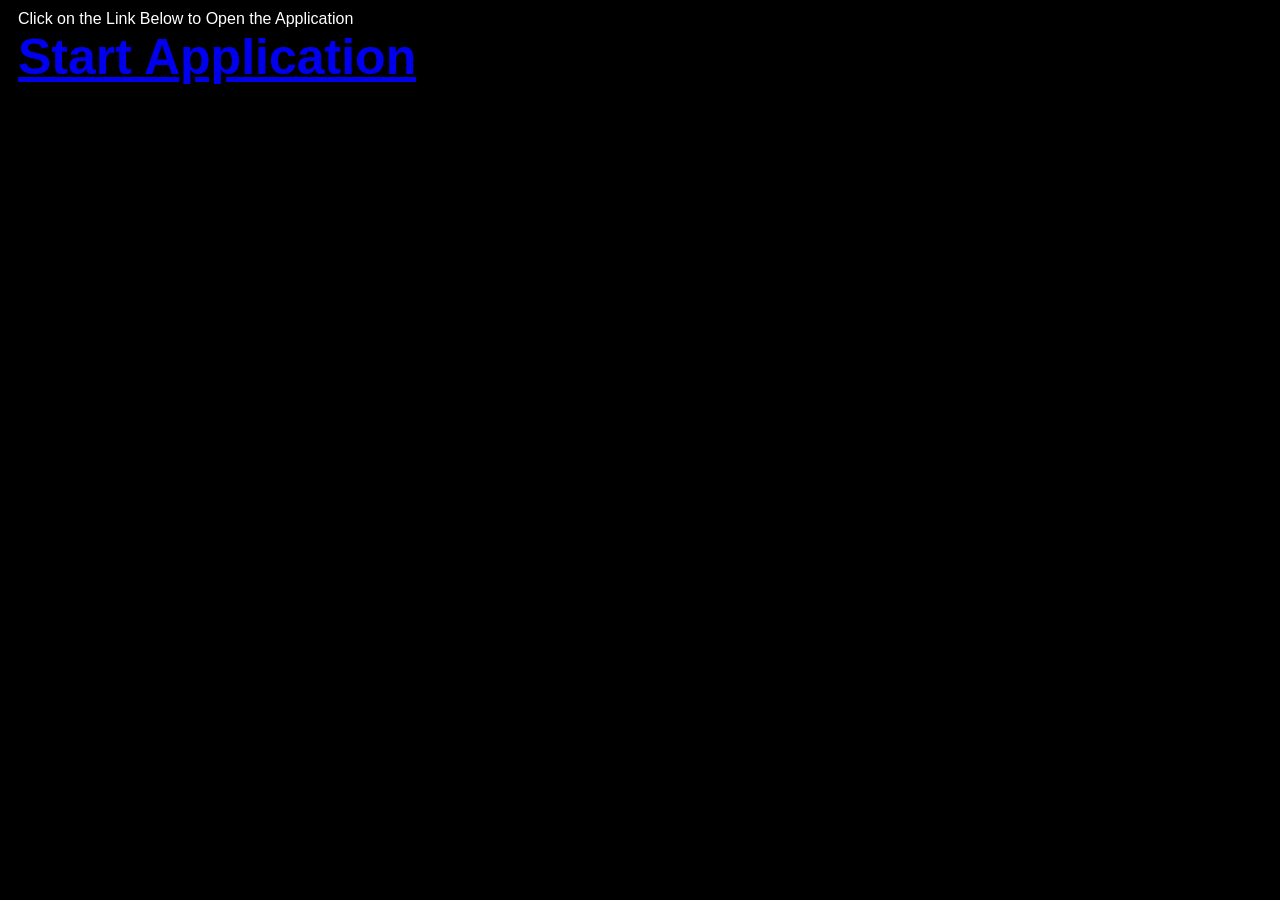
<file: index.html>
<!-- Dedicated to God the Father -->
<!-- All Rights Reserved Christopher Andrew Topalian Copyright 2000-2026 -->
<!-- https://github.com/ChristopherTopalian -->
<!-- https://github.com/ChristopherAndrewTopalian -->
<!-- index.html -->

<html>
<head>
<title> index </title>

<meta charset = 'UTF-8'>

<meta name = 'viewport' content = 'width = device-width, initial-scale = 1.0'>

<style>

body
{
    background-color: rgb(0, 0, 0);
    font-family: Arial;
    color: rgb(255, 255, 255);
}

</style>

<script>

// shortcuts.js

function ge(whichId)
{
    let result = document.getElementById(whichId);
    return result;
}

function ce(whichType)
{
    let result = document.createElement(whichType);
    return result;
}

function ba(whichElement)
{
    let result = document.body.append(whichElement);
    return result;
}

function cl(whichMessage)
{
    let result = console.log(whichMessage);
    return result;
}

function ct(whichText)
{
    let result = document.createTextNode(whichText);
    return result;
}

function gr(whichId)
{
    let result =  ge(whichId).getBoundingClientRect();
    return result;
}

//----//

// Dedicated to God the Father
// All Rights Reserved Christopher Andrew Topalian Copyright 2000-2026
// https://github.com/ChristopherTopalian
// https://github.com/ChristopherAndrewTopalian
// https://sites.google.com/view/CollegeOfScripting

//-//

function makeAppLink()
{
    let theLink = 'CATopalian_JavaScript_Space_Weather_Data_Center.html';

    let mainDiv = ce('div');
    mainDiv.style.display = 'flex';
    mainDiv.style.flexDirection = 'column';
    mainDiv.style.margin = 10 + 'px';
    ba(mainDiv);

    //-//

    let instructions = ce('div');
    instructions.textContent = 'Click on the Link Below to Open the Application';
    mainDiv.append(instructions);

    //-//

    let appLink = ce('a');
    appLink.href = theLink;
    appLink.textContent = 'Start Application';
    appLink.style.fontSize = 50 + 'px';
    appLink.style.fontWeight = 'bold';
    mainDiv.append(appLink);
}

function whenLoaded()
{
    makeAppLink();
}

</script>

</head>

<body onload = 'whenLoaded();'>

</body>

</html>
</file>
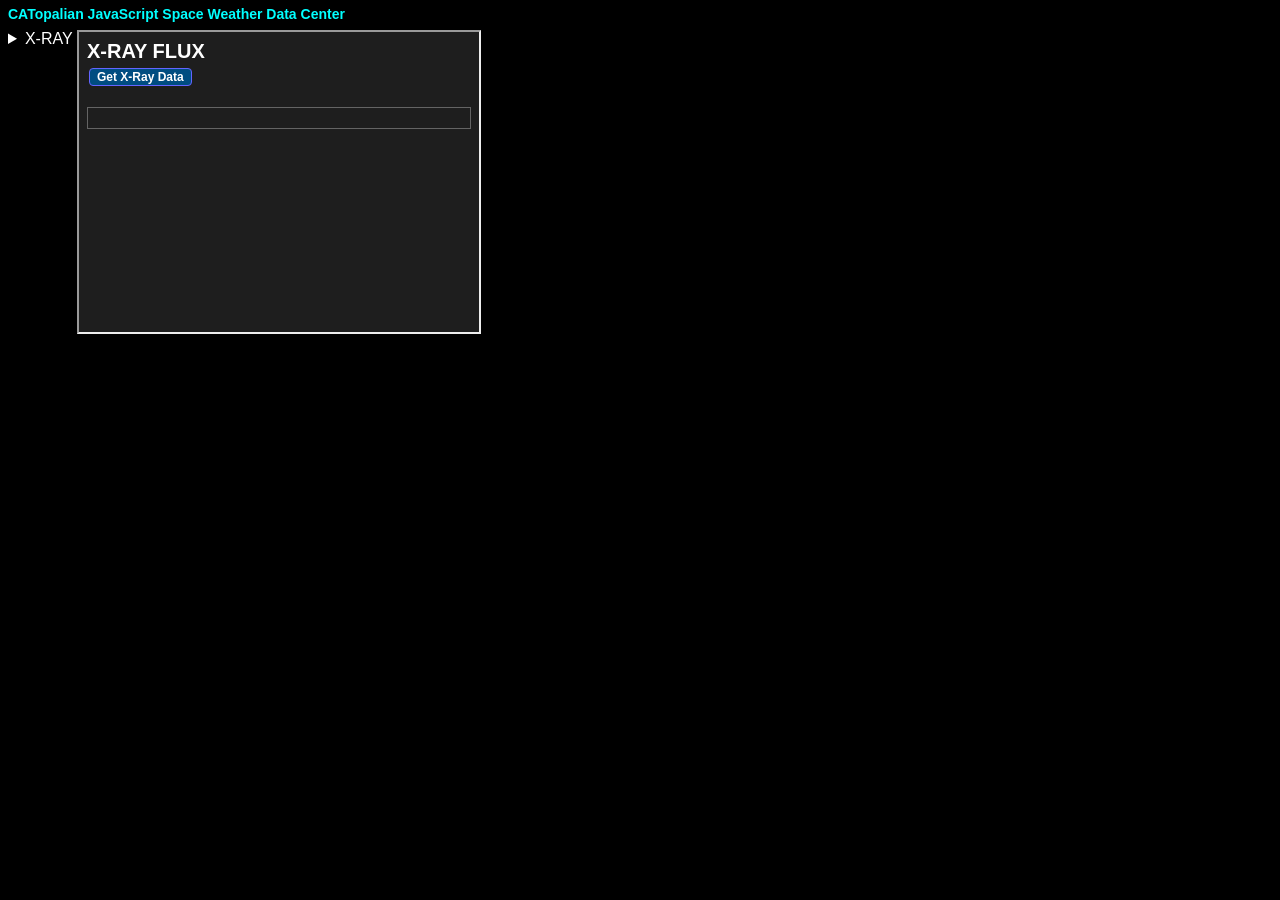
<file: CATopalian_JavaScript_Space_Weather_Data_Center.html>
<!-- Dedicated to God the Father -->
<!-- All Rights Reserved Christopher Andrew Topalian Copyright 2000-2026 -->
<!-- https://github.com/ChristopherTopalian -->
<!-- https://github.com/ChristopherAndrewTopalian -->
<!-- CATopalian_JavaScript_Space_Weather_Data_Center.html -->

<html>
<head>
<title> CATopalian JavaScript Space Weather Data Center </title>

<meta charset = 'UTF-8'>

<meta name = 'viewport' content = 'width = device-width, initial-scale = 1.0'>

<link rel = "icon" href = "src/media/textures/icons/CATopalian_True_AI_Centered.png" type = "image/png">

<link rel = 'stylesheet' href = 'src/css/style001.css'>

<script src = 'src/js/sound/sound.js'></script>

<script>

// shortcuts.js

function ge(whichId)
{
    let result = document.getElementById(whichId);
    return result;
}

function ce(whichType)
{
    let result = document.createElement(whichType);
    return result;
}

function ba(whichElement)
{
    let result = document.body.append(whichElement);
    return result;
}

function cl(whichMessage)
{
    let result = console.log(whichMessage);
    return result;
}

function ct(whichText)
{
    let result = document.createTextNode(whichText);
    return result;
}

function gr(whichId)
{
    let result =  ge(whichId).getBoundingClientRect();
    return result;
}

//----//

function makeInterface()
{
    let titleAndLink = ce('a');
    titleAndLink.href = 'https://github.com/ChristopherAndrewTopalian/CATopalian_JavaScript_Space_Weather_Data_Center';
    titleAndLink.target = '_blank';
    titleAndLink.style.fontFamily = 'Arial';
    titleAndLink.style.fontWeight = 'bold';
    titleAndLink.textContent = 'CATopalian JavaScript Space Weather Data Center';
    titleAndLink.style.fontSize = '14px';
    titleAndLink.style.textDecoration = 'none';
    titleAndLink.style.color = 'rgb(0, 255, 255)';
    titleAndLink.style.lineHeight = '12px';
    ba(titleAndLink);
    
    //-//

    let mainDiv = ce('div');
    mainDiv.style.display = 'flex';
    mainDiv.style.flexDirection = 'row';
    mainDiv.style.marginTop = 10 + 'px';
    mainDiv.style.gap = '4px';
    ba(mainDiv);

    //-//

    let xrayPages = [
    {
        name: '001',
        url: 'src/html/x-ray/001/CATopalian_JavaScript_Space_Weather_Data_Center.html',
    },
    
    {
        name: '002',
        url: 'src/html/x-ray/002/CATopalian_JavaScript_Space_Weather_Data_Center.html',
    },
    
    {
        name: '003',
        url: 'src/html/x-ray/003/CATopalian_JavaScript_Space_Weather_Data_Center.html',
    },
    
    {
        name: '004',
        url: 'src/html/x-ray/004/CATopalian_JavaScript_Space_Weather_Data_Center.html',
    }
    
    ];
    
    //-//
    
    let xrayDetails = ce('details');
    mainDiv.append(xrayDetails);
    
    let xraySummary = ce('summary');
    xraySummary.textContent = 'X-RAY';
    xrayDetails.append(xraySummary);
    
    //-//
    
    let xrayBtnContainer = ce('div');
    xrayBtnContainer.style.border = 'solid 1px rgb(100, 100, 100)';
    xrayBtnContainer.style.display = 'flex';
    xrayBtnContainer.style.flexDirection = 'column';
    xrayDetails.append(xrayBtnContainer);
    
    for (let x = 0; x < xrayPages.length; x++)
    {
        let pageBtn = ce('button');
        pageBtn.onmouseover = function()
        {
            hoverSound();
        };
        pageBtn.onclick = function()
        {
            clickSound();
            ge('theFrame').src = xrayPages[x].url;
        };
        pageBtn.textContent = xrayPages[x].name;
        pageBtn.style.fontSize = 15 + 'px';
        pageBtn.style.fontWeight = 'bold';
        pageBtn.style.alignSelf = 'flex-start';
        xrayBtnContainer.append(pageBtn);
    }
    
    //-//
    
    let theFrame = ce('iframe');
    theFrame.style.width = '400px';
    theFrame.style.height = '300px';
    theFrame.id = 'theFrame';
    theFrame.src = xrayPages[0].url;
    mainDiv.append(theFrame);
}

function whenLoaded()
{
    makeInterface();
}

</script>

</head>

<body onload = 'whenLoaded();'>

</body>

</html>
</file>
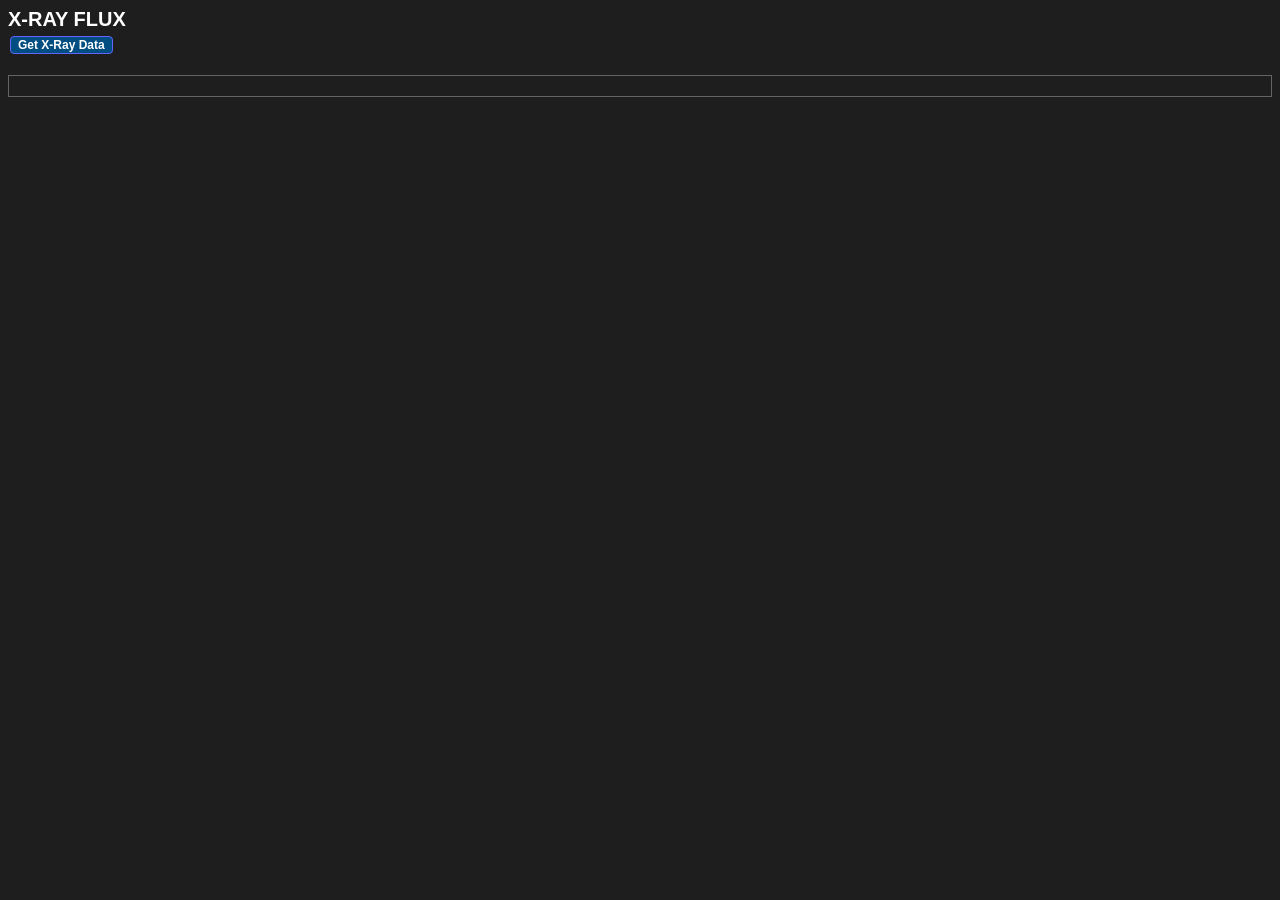
<file: src/html/x-ray/001/CATopalian_JavaScript_Space_Weather_Data_Center.html>
<!-- Dedicated to God the Father -->
<!-- All Rights Reserved Christopher Andrew Topalian Copyright 2000-2026 -->
<!-- https://github.com/ChristopherTopalian -->
<!-- https://github.com/ChristopherAndrewTopalian -->
<!-- CATopalian_JavaScript_Space_Weather_Data_Center.html-->

<!DOCTYPE html>
<html lang = 'en'>
<head>
<title> CATopalian JavaScript Space Weather Data Center </title>

<meta charset = 'UTF-8'>

<meta name = 'viewport' content = 'width = device-width, initial-scale = 1.0'>

<style>

body
{
    background-color: rgb(30, 30, 30);
    color: rgb(255, 255, 255); 
    font-family: Arial;
    font-size: 20px;
    font-weight: bold;
}

button
{
    background-color: rgb(0, 77, 129);
    margin-left: 2px;
    margin-right: 2px;
    margin-top: 1px;
    margin-bottom: 1px;
    border-style: solid;
    border-width: 1px;
    border-color: rgb(100, 100, 255);
    border-radius: 4px;
    padding-left: 7px;
    padding-right: 7px;
    padding-top: 1px;
    padding-bottom: 1px;
    opacity: 1.0;
    font-size: 12px;
    font-weight: bold;
    color: rgb(255, 255, 255);
    text-align: center;
    cursor: pointer;
}

button:hover
{
    background-color: rgb(6, 31, 47);
    border-color: rgb(0, 255, 255);
    color: rgb(0, 255, 255);
}

button:active
{
    position: relative;
    top: 1px;
    color: rgb(255, 0, 255);
}

#theTextDiv
{
    margin-top: 20px;
    /* white-space pre-wrap keeps the formatting if we use newlines */
    white-space: pre-wrap;
    border: 1px solid rgb(100, 100, 100);
    padding: 10px;
    font-family: monospace;
}

</style>

<script src = 'fetchXrayData.js'></script>

<script>

// shortcuts.js

function ge(whichId)
{
    let result = document.getElementById(whichId);
    return result;
}

function ce(whichType)
{
    let result = document.createElement(whichType);
    return result;
}

function ba(whichElement)
{
    let result = document.body.append(whichElement);
}

function cl(whichMessage)
{
    console.log(whichMessage);
}

//----//

function makeInterface()
{
    let xrayFlux = ce('div');
    xrayFlux.textContent = 'X-RAY FLUX';
    xrayFlux.style.fontSize = "20px";
    ba(xrayFlux);

    //-//

    let fetchDataBtn = ce('button');
    fetchDataBtn.textContent = 'Get X-Ray Data';
    
    // the click function must be ASYNC because showXrayData is async
    fetchDataBtn.onclick = async function() 
    {
        // we need to call fetchXrayData() directly to get the object.
        let data = await fetchXrayData(); 
        
        // let's grab the LATEST reading (last one in list).
        let latest = data[data.length - 1];
        
        // format the string for the display
        let report = 
        'Time: ' +
        latest.time_tag + '\n' +
        'Flux: ' + latest.flux + '\n' + 'Energy: ' + latest.energy;
        
        ge('theTextDiv').textContent = report;
    };
    ba(fetchDataBtn);

    //-//
    
    let theTextDiv = ce('div');
    theTextDiv.id = 'theTextDiv';
    ba(theTextDiv);
}

</script>

</head>

<body onload = 'makeInterface();'>

</body>

</html>
</file>
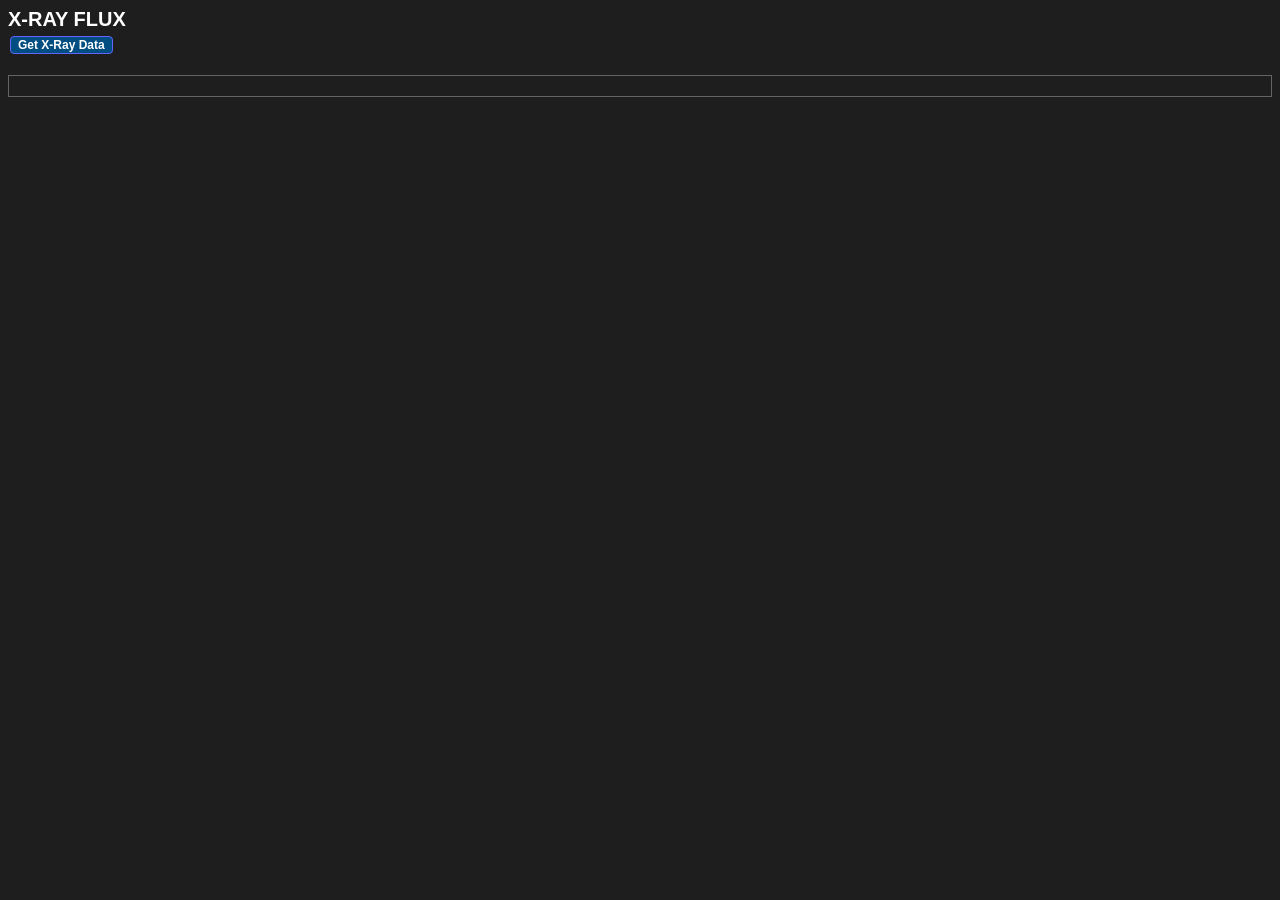
<file: src/html/x-ray/002/CATopalian_JavaScript_Space_Weather_Data_Center.html>
<!-- Dedicated to God the Father -->
<!-- All Rights Reserved Christopher Andrew Topalian Copyright 2000-2026 -->
<!-- https://github.com/ChristopherTopalian -->
<!-- https://github.com/ChristopherAndrewTopalian -->
<!-- CATopalian_JavaScript_Space_Weather_Data_Center.html-->

<!DOCTYPE html>
<html lang = 'en'>
<head>
<title> CATopalian JavaScript Space Weather Data Center </title>

<meta charset = 'UTF-8'>

<meta name = 'viewport' content = 'width = device-width, initial-scale = 1.0'>

<style>

body
{
    background-color: rgb(30, 30, 30);
    font-family: Arial;
    font-size: 20px;
    font-weight: bold;
    color: rgb(255, 255, 255); 
}

button
{
    background-color: rgb(0, 77, 129);
    margin-left: 2px;
    margin-right: 2px;
    margin-top: 1px;
    margin-bottom: 1px;
    border-style: solid;
    border-width: 1px;
    border-color: rgb(100, 100, 255);
    border-radius: 4px;
    padding-left: 7px;
    padding-right: 7px;
    padding-top: 1px;
    padding-bottom: 1px;
    opacity: 1.0;
    font-size: 12px;
    font-weight: bold;
    color: rgb(255, 255, 255);
    text-align: center;
    cursor: pointer;
}

button:hover
{
    background-color: rgb(6, 31, 47);
    border-color: rgb(0, 255, 255);
    color: rgb(0, 255, 255);
}

button:active
{
    position: relative;
    top: 1px;
    color: rgb(255, 0, 255);
}

#theTextDiv
{
    margin-top: 20px;
    /* white-space pre-wrap keeps the formatting if we use newlines */
    white-space: pre-wrap;
    border: 1px solid rgb(100, 100, 100);
    padding: 10px;
    font-family: monospace;
}

</style>

<script src = 'fetchXrayData.js'></script>

<script>

// shortcuts.js

function ge(whichId)
{
    let result = document.getElementById(whichId);
    return result;
}

function ce(whichType)
{
    let result = document.createElement(whichType);
    return result;
}

function ba(whichElement)
{
    let result = document.body.append(whichElement);
}

function cl(whichMessage)
{
    console.log(whichMessage);
}

//----//

function makeInterface()
{
    let xrayFlux = ce('div');
    xrayFlux.textContent = 'X-RAY FLUX';
    xrayFlux.style.fontSize = "20px";
    ba(xrayFlux);

    //-//

    let fetchDataBtn = ce('button');
    fetchDataBtn.textContent = 'Get X-Ray Data';
    
    // the click function must be ASYNC because fetchXrayData is async
    fetchDataBtn.onclick = async function() 
    {
        // call the data
        let theData = await fetchXrayData(); 
        
        // safety check: Did we get data?
        if (theData.length > 0)
        {
            // let's grab the LATEST reading
            let latestReading = theData[theData.length - 1];
            
            // extract the flux number
            let currentFlux = latestReading.flux;
            
            // run it through the classifier
            let status = getFlareClass(currentFlux);
            
            // format the string for the display
            let report = 
            '-----------------------------\n' +
            'SPACE WEATHER COMMAND\n' +
            'Time: ' + latestReading.time_tag + '\n' +
            'Current Flux: ' + currentFlux + '\n' +
            'Status: ' + status + '\n' +
            '-----------------------------';
            
            ge('theTextDiv').textContent = report;
        }
        else
        {
            ge('theTextDiv').textContent = "No data received.";
        }
    };
    ba(fetchDataBtn);

    //-//
    
    let theTextDiv = ce('div');
    theTextDiv.id = 'theTextDiv';
    ba(theTextDiv);
}

</script>

</head>

<body onload = 'makeInterface();'>

</body>

</html>
</file>
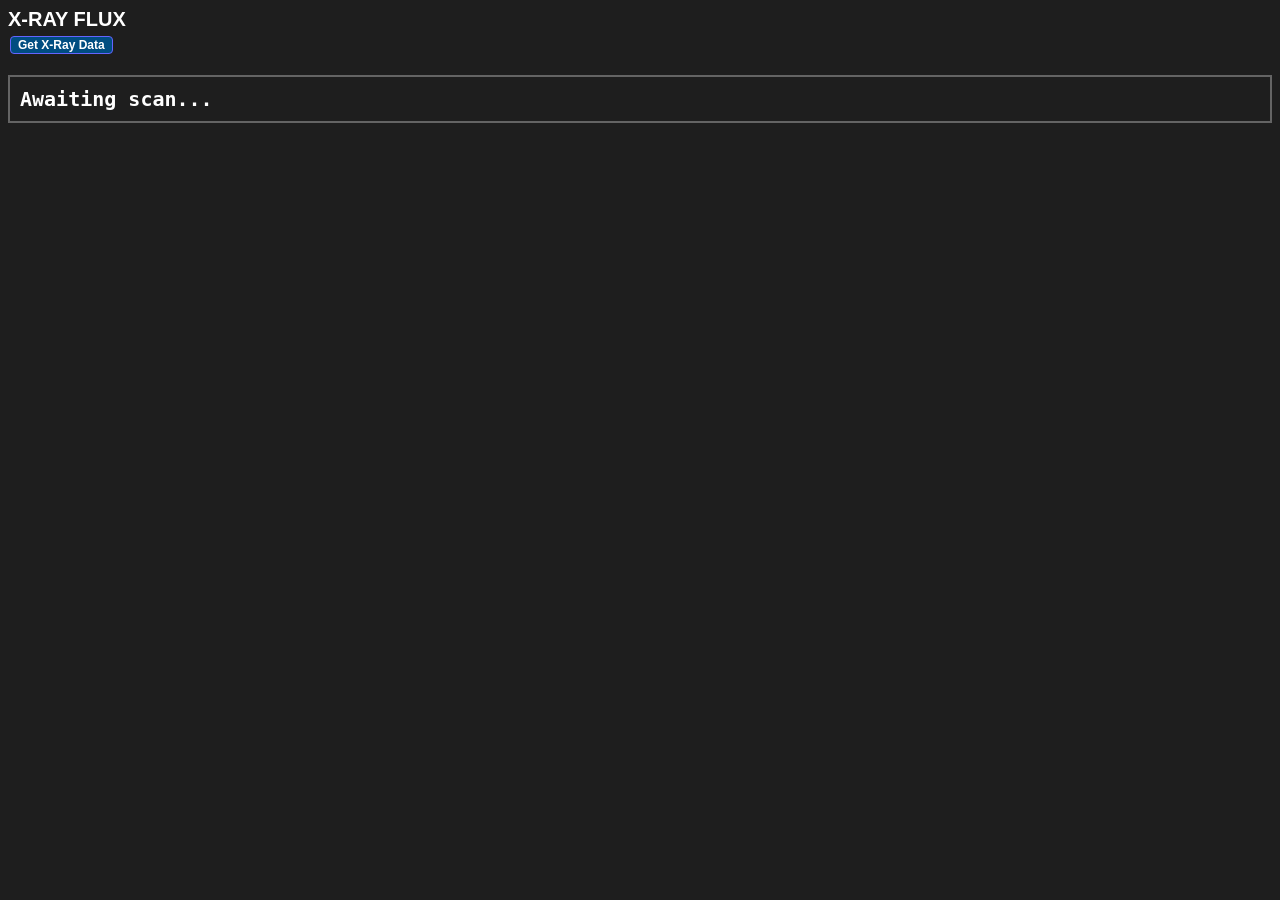
<file: src/html/x-ray/003/CATopalian_JavaScript_Space_Weather_Data_Center.html>
<!-- Dedicated to God the Father -->
<!-- All Rights Reserved Christopher Andrew Topalian Copyright 2000-2026 -->
<!-- https://github.com/ChristopherTopalian -->
<!-- https://github.com/ChristopherAndrewTopalian -->
<!-- CATopalian_JavaScript_Space_Weather_Data_Center.html-->

<!DOCTYPE html>
<html lang='en'>
<head>
<title> CATopalian JavaScript Space Weather Data Center </title>

<meta charset = 'UTF-8'>

<meta name = 'viewport' content = 'width = device-width, initial-scale = 1.0'>

<style>

body
{
    background-color: rgb(30, 30, 30);
    font-family: Arial;
    font-size: 20px;
    font-weight: bold;
    color: rgb(255, 255, 255); 
}

button
{
    background-color: rgb(0, 77, 129);
    margin-left: 2px;
    margin-right: 2px;
    margin-top: 1px;
    margin-bottom: 1px;
    border-style: solid;
    border-width: 1px;
    border-color: rgb(100, 100, 255);
    border-radius: 4px;
    padding-left: 7px;
    padding-right: 7px;
    padding-top: 1px;
    padding-bottom: 1px;
    opacity: 1.0;
    font-size: 12px;
    font-weight: bold;
    color: rgb(255, 255, 255);
    text-align: center;
    cursor: pointer;
}

button:hover
{
    background-color: rgb(6, 31, 47);
    border-color: rgb(0, 255, 255);
    color: rgb(0, 255, 255);
}

button:active
{
    position: relative;
    top: 1px;
    color: rgb(255, 0, 255);
}

#theTextDiv
{
    margin-top: 20px;
    /* white-space pre-wrap keeps the formatting if we use newlines */
    white-space: pre-wrap;
    border: 2px solid rgb(100, 100, 100);
    padding: 10px;
    /* smooth transition for the color changes */
    transition: border-color 0.3s, color 0.3s; 
    font-family: monospace;
}

</style>

<script src = 'fetchXrayData.js'></script>

<script>

// shortcuts.js

function ge(whichId)
{
    let result = document.getElementById(whichId);
    return result;
}

function ce(whichType)
{
    let result = document.createElement(whichType);
    return result;
}

function ba(whichElement)
{
    let result = document.body.append(whichElement);
}

function cl(whichMessage)
{
    console.log(whichMessage);
}

//----//

function makeInterface()
{
    let xrayFlux = ce('div');
    xrayFlux.textContent = 'X-RAY FLUX';
    xrayFlux.style.fontSize = "20px";
    ba(xrayFlux);

    //-//

    let fetchDataBtn = ce('button');
    fetchDataBtn.textContent = 'Get X-Ray Data';
    
    // the click function must be ASYNC because fetchXrayData is async
    fetchDataBtn.onclick = async function() 
    {
        // call the Worker to get the data
        let xrayData = await fetchXrayData(); 
        
        // safety check: Did we get data?
        if (xrayData)
        {
            // let's grab the LATEST reading
            let latestReading = xrayData[xrayData.length - 1];
            
            // extract the flux number
            let currentFlux = latestReading.flux;
            
            // run it through the Calculator
            let ratingString = formatFlareRating(currentFlux);
            
            // run it through the Artist
            let colorCode = getFlareColor(currentFlux);
            
            // format the string for the display
            let report = 
            '-----------------------------\n' +
            'SYSTEM STATUS: ONLINE\n' +
            'Time: ' + latestReading.time_tag + '\n' +
            'Raw Flux: ' + currentFlux + '\n' +
            'Threat Level: ' + ratingString + '\n' +
            '-----------------------------';
            
            let displayDiv = ge('theTextDiv');
            displayDiv.textContent = report;
            
            // apply the Artist's color to the interface!
            displayDiv.style.color = colorCode;
            displayDiv.style.borderColor = colorCode;
        }
        else
        {
            let displayDiv = ge('theTextDiv');
            displayDiv.textContent = "System Offline: No data received.";
            displayDiv.style.color = "red";
            displayDiv.style.borderColor = "red";
        }
    };
    ba(fetchDataBtn);

    //-//
    
    let theTextDiv = ce('div');
    theTextDiv.id = 'theTextDiv';
    theTextDiv.textContent = "Awaiting scan...";
    ba(theTextDiv);
}

</script>

</head>

<body onload = 'makeInterface();'>

</body>

</html>
</file>
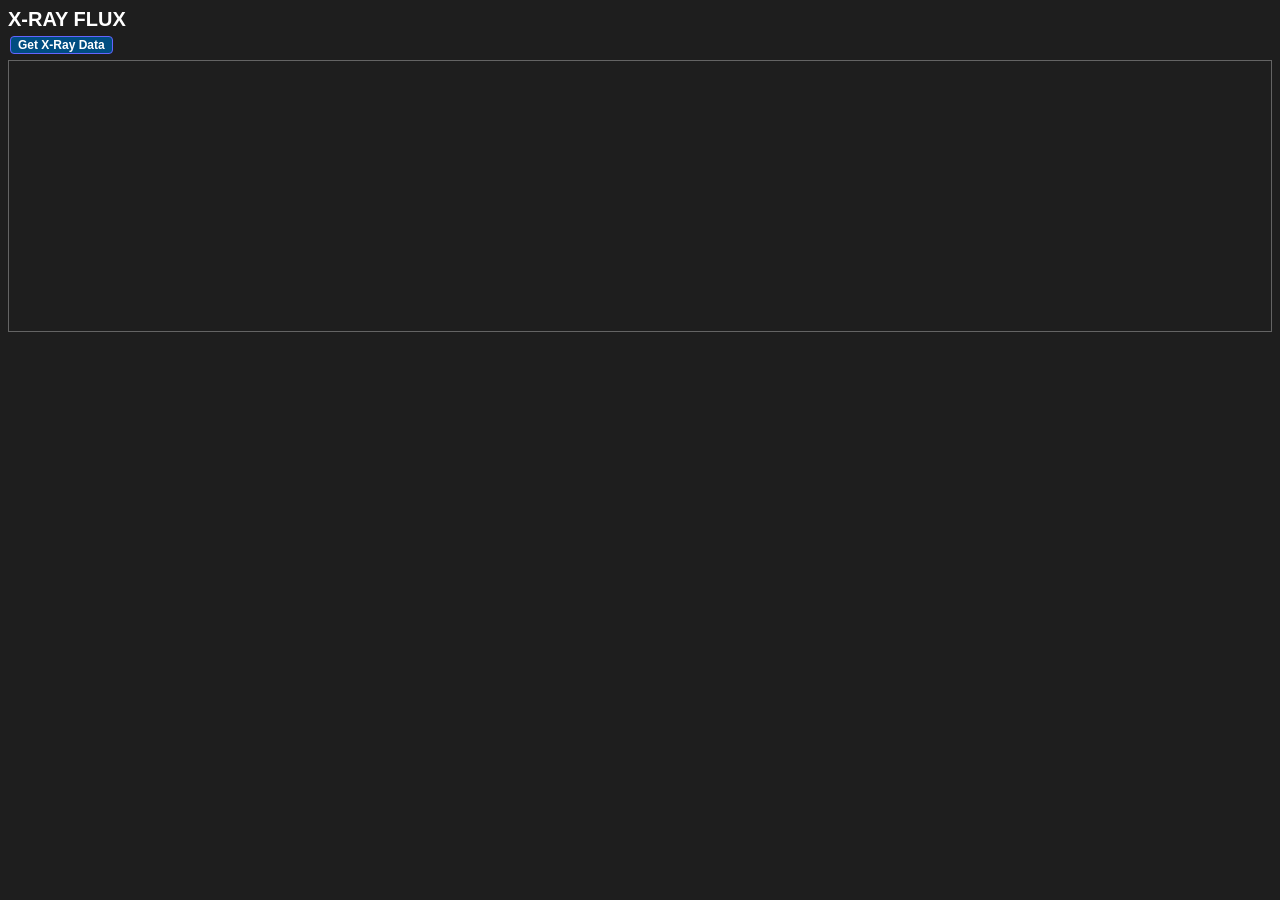
<file: src/html/x-ray/004/CATopalian_JavaScript_Space_Weather_Data_Center.html>
<!-- Dedicated to God the Father -->
<!-- All Rights Reserved Christopher Andrew Topalian Copyright 2000-2026 -->
<!-- https://github.com/ChristopherTopalian -->
<!-- https://github.com/ChristopherAndrewTopalian -->
<!-- CATopalian_JavaScript_Space_Weather_Data_Center.html-->

<!DOCTYPE html>
<html lang = 'en'>
<head>
<title> CATopalian JavaScript Space Weather Data Center </title>

<meta charset = 'UTF-8'>

<meta name = 'viewport' content = 'width = device-width, initial-scale = 1.0'>

<style>

body
{
    background-color: rgb(30, 30, 30);
    color: rgb(255, 255, 255); 
    font-family: Arial;
    font-size: 20px;
    font-weight: bold;
}

button
{
    background-color: rgb(0, 77, 129);
    margin-left: 2px;
    margin-right: 2px;
    margin-top: 1px;
    margin-bottom: 1px;
    border-style: solid;
    border-width: 1px;
    border-color: rgb(100, 100, 255);
    border-radius: 4px;
    padding-left: 7px;
    padding-right: 7px;
    padding-top: 1px;
    padding-bottom: 1px;
    opacity: 1.0;
    font-size: 12px;
    font-weight: bold;
    color: rgb(255, 255, 255);
    text-align: center;
    cursor: pointer;
}

button:hover
{
    background-color: rgb(6, 31, 47);
    border-color: rgb(0, 255, 255);
    color: rgb(0, 255, 255);
}

button:active
{
    position: relative;
    top: 1px;
    color: rgb(255, 0, 255);
}

#theTextDiv
{
    margin-top: 5px;
    /* white-space pre-wrap keeps the formatting if we use newlines */
    white-space: pre-wrap;
    border: 1px solid rgb(100, 100, 100);
    padding: 10px;
    font-family: monospace;
    height: 250px;
    overflow: auto;
}

</style>

<script src = 'fetchXrayData.js'></script>

<script>

// shortcuts.js

function ge(whichId)
{
    let result = document.getElementById(whichId);
    return result;
}

function ce(whichType)
{
    let result = document.createElement(whichType);
    return result;
}

function ba(whichElement)
{
    let result = document.body.append(whichElement);
}

function cl(whichMessage)
{
    console.log(whichMessage);
}

//----//

function makeInterface()
{
    let xrayFlux = ce('div');
    xrayFlux.textContent = 'X-RAY FLUX';
    xrayFlux.style.fontSize = "20px";
    ba(xrayFlux);

    //-//

    let fetchDataBtn = ce('button');
    fetchDataBtn.textContent = 'Get X-Ray Data';
    
    // the click function must be ASYNC because showXrayData is async
    fetchDataBtn.onclick = async function() 
    {
        // we need to call fetchXrayData() directly to get the object.
        let data = await fetchXrayData(); 
        
        let report = '';

        for (let x = 0; x < data.length; x++)
        {
            // format the string for the display
            report += 
            'Time: ' +
            data[x].time_tag + '\n' +
            'Flux: ' + data[x].flux + '\n' + 'Energy: ' + data[x].energy + '\n\n';
        }
        
        ge('theTextDiv').textContent = report;
    };
    ba(fetchDataBtn);

    //-//
    
    let theTextDiv = ce('div');
    theTextDiv.id = 'theTextDiv';
    ba(theTextDiv);
}

</script>

</head>

<body onload = 'makeInterface();'>

</body>

</html>
</file>
<file: src/css/style001.css>
/* style001.css */

body
{
    background-color: rgb(0, 0, 0);
    font-family: Arial;
    color: rgb(255, 255, 255);
}

button
{
    background-color: rgb(0, 77, 129);
    margin-left: 2px;
    margin-right: 2px;
    margin-top: 1px;
    margin-bottom: 1px;
    border-style: solid;
    border-width: 1px;
    border-color: rgb(100, 100, 255);
    border-radius: 4px;
    padding-left: 7px;
    padding-right: 7px;
    padding-top: 1px;
    padding-bottom: 1px;
    opacity: 1.0;
    font-size: 12px;
    font-weight: bold;
    color: rgb(255, 255, 255);
    text-align: center;
    cursor: pointer;
}

button:hover
{
    background-color: rgb(6, 31, 47);
    border-color: rgb(0, 255, 255);
    color: rgb(0, 255, 255);
}

button:active
{
    position: relative;
    top: 1px;
    color: rgb(255, 0, 255);
}

/*----*/

/* Dedicated to God the Father */
/* All Rights Reserved Christopher Andrew Topalian Copyright 2000-2026 */
/* https://github.com/ChristopherTopalian */
/* https://github.com/ChristopherAndrewTopalian */
/* // https://sites.google.com/view/CollegeOfScripting */
</file>
